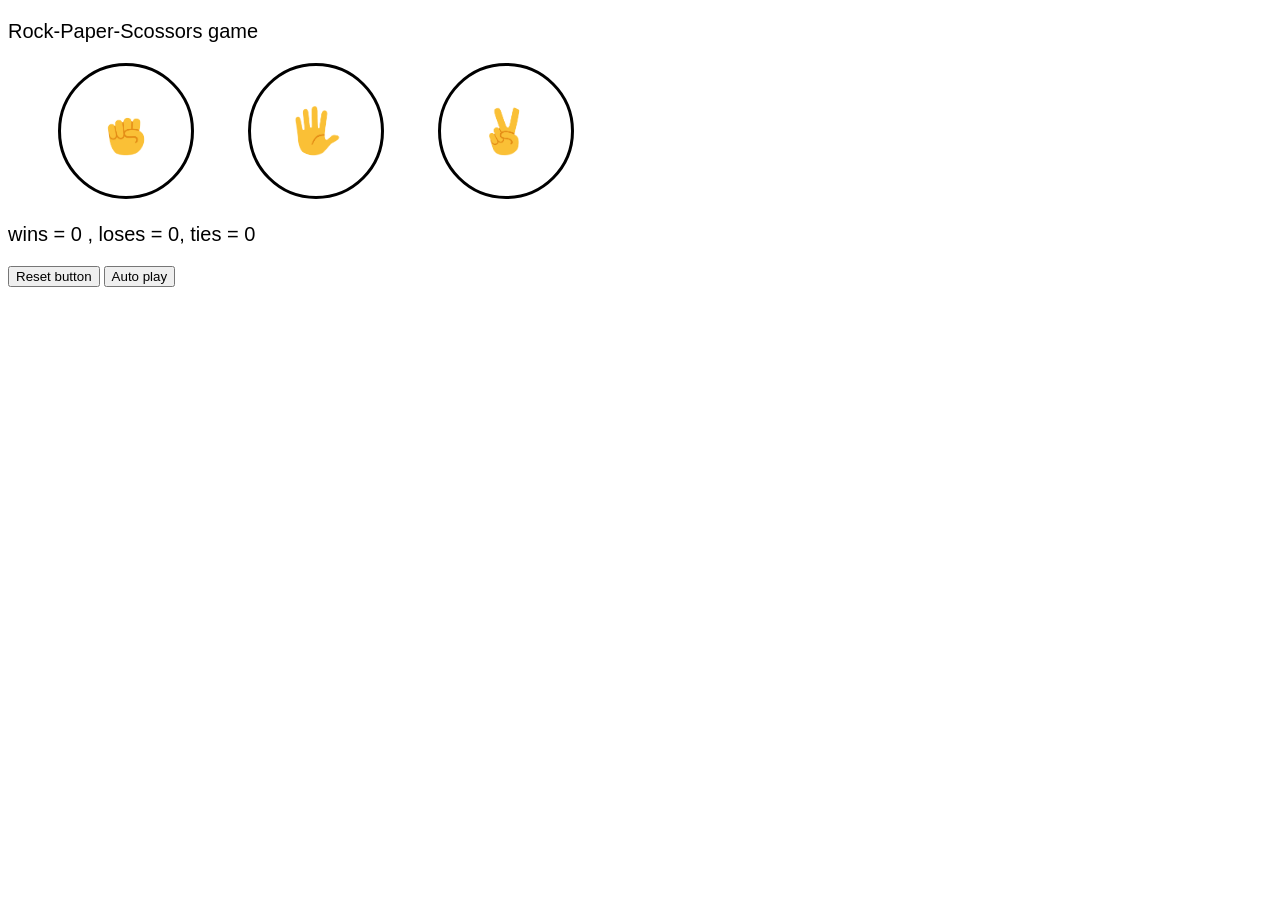
<file: Index.html>
<!DOCTYPE html>
<html>
    <head>
        <title>Rock Paper Scissors game using DOM</title>
        <!-- Linking the external stylesheet that styles the emoji buttons and text -->
        <link rel="stylesheet" href="RPS_advanced.css">
    </head>
    <body>
        <p>Rock-Paper-Scossors game</p>

        <!--
            Three clickable "move" images (rock, paper, scissors).
            Each one calls playGame() from RPS.js directly via onclick,
            passing the player's chosen move as a string.
        -->
        <img onclick="playGame('rock')" src="icons/rock-emoji.png" class="
        icons_css">

        <img onclick="playGame('paper')" src="icons/paper-emoji.png" class="
        icons_css js_paper_button">

        <img onclick="playGame('scissors')" src="icons/scissors-emoji.png" class="
        icons_css" class="icons_css_for_result">

        <!-- Filled in by JS with "you win" / "you lose" / "Tie" -->
        <p class="js_result"></p>

        <!-- Filled in by JS with the player's and computer's chosen emoji icons -->
        <p class="js_items_chosen"></p>

        <!-- Filled in by JS with the running win/lose/tie tally -->
        <p class="js_save_scores"></p>

        <!--
            Reset button: clears the score object in memory, removes the
            saved scores from localStorage, then refreshes the score text
            and clears the result/last-picks paragraphs.
            (Inline JS here works because RPS.js is loaded before this
            button is clicked, so recordGame/updateScore/etc. already exist.)
        -->
        <button onclick="
        recordGame.wins = 0;
        recordGame.loses = 0;
        recordGame.ties = 0;
        localStorage.removeItem('scores')
        updateScore()
        itemChosen.innerHTML = ' '
        resultParagraph.innerHTML = ' '
        ">Reset button</button>
        <button onclick="autoplay()">Auto play</button>
    </body>
    <!-- Loaded at the end of body so the DOM elements above already exist when RPS.js runs -->
    <script src="RPS_advanced.js"></script>
</html>
</file>
<file: RPS_advanced.css>
/*
Nothing new here
*/


p{
    font-family: Arial;
    font-size: 20px;

}

.icons_css{
    margin-left: 50px;
    height: 50px;
    border-style: solid;
    border-width: 3px;
    border-radius: 100px;
    padding: 40px;
}

.icons_css_for_result{
    height: 50px;
}
</file>
